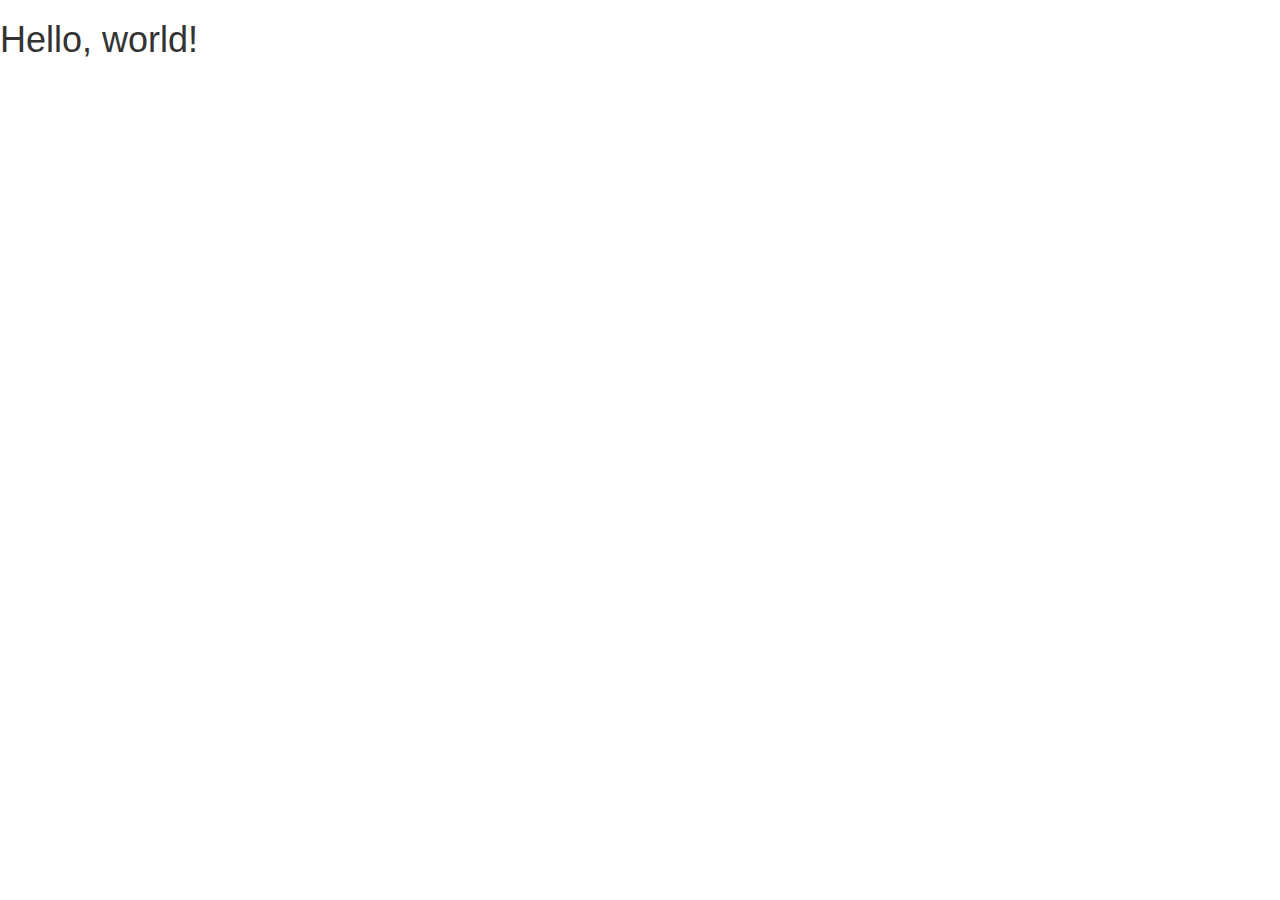
<file: index.html>
<!DOCTYPE html>
<html lang="en">
  <head>
    <meta charset="utf-8">
    <meta http-equiv="X-UA-Compatible" content="IE=edge">
    <meta name="viewport" content="width=device-width, initial-scale=1">
    <!-- The above 3 meta tags *must* come first in the head; any other head content must come *after* these tags -->
    <title>Bootstrap 101 Template</title>

    <!-- Bootstrap -->
    <link href="css/bootstrap.min.css" rel="stylesheet">

    <!-- HTML5 shim and Respond.js for IE8 support of HTML5 elements and media queries -->
    <!-- WARNING: Respond.js doesn't work if you view the page via file:// -->
    <!--[if lt IE 9]>
      <script src="https://oss.maxcdn.com/html5shiv/3.7.2/html5shiv.min.js"></script>
      <script src="https://oss.maxcdn.com/respond/1.4.2/respond.min.js"></script>
    <![endif]-->
  </head>
  <body>
    <h1>Hello, world!</h1>

    <!-- jQuery (necessary for Bootstrap's JavaScript plugins) -->
    <script src="https://ajax.googleapis.com/ajax/libs/jquery/1.11.3/jquery.min.js"></script>
    <!-- Include all compiled plugins (below), or include individual files as needed -->
    <script src="js/bootstrap.min.js"></script>
  </body>
</html>
</file>
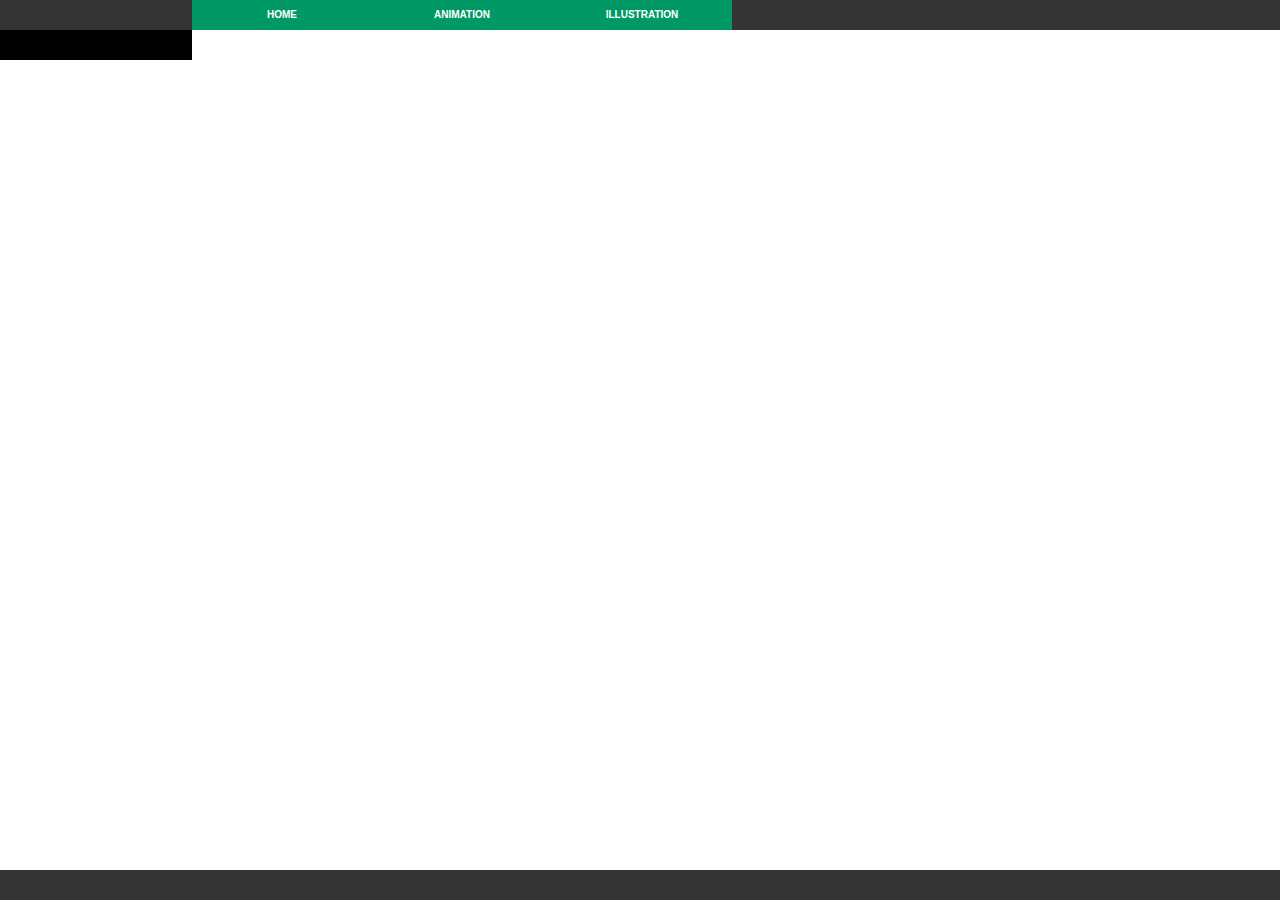
<file: Illustration.html>
<!DOCTYPE html>
<html lang="en">
  <head>
    <meta charset="utf-8">
    <meta http-equiv="X-UA-Compatible" content="IE=edge">
    <meta name="viewport" content="width=device-width, initial-scale=1">
    <!-- The above 3 meta tags *must* come first in the head; any other head content must come *after* these tags -->
<title>James Robbins - Illustration</title>

   

    <!-- Bootstrap -->
    <link href="css/bootstrap.min.css" rel="stylesheet">

<link href="css/blog.css" rel="stylesheet">


    <!-- HTML5 shim and Respond.js for IE8 support of HTML5 elements and media queries -->
    <!-- WARNING: Respond.js doesn't work if you view the page via file:// -->
    <!--[if lt IE 9]>
      <script src="https://oss.maxcdn.com/html5shiv/3.7.2/html5shiv.min.js"></script>
      <script src="https://oss.maxcdn.com/respond/1.4.2/respond.min.js"></script>
    <![endif]-->
  </head>
  <body>

<div id="header">
<p>Available for Commissions Call: 951-255-9723</p>
</div>

</hr>







<div id="leftsidebar">
</div>


<div id="nav">
<ul class="nav">
<li><a href="index.html" class="nav">Home</a></li>  <li><a href="Animations.html" class="nav">Animation</a></li>  <li><a href="Illustration.html" class="nav">Illustration</a></li> 
</ul>
</div>

<div id="rightsidebar">
</div>





<div id="footer">
</div>

  </body>
</html>
</file>
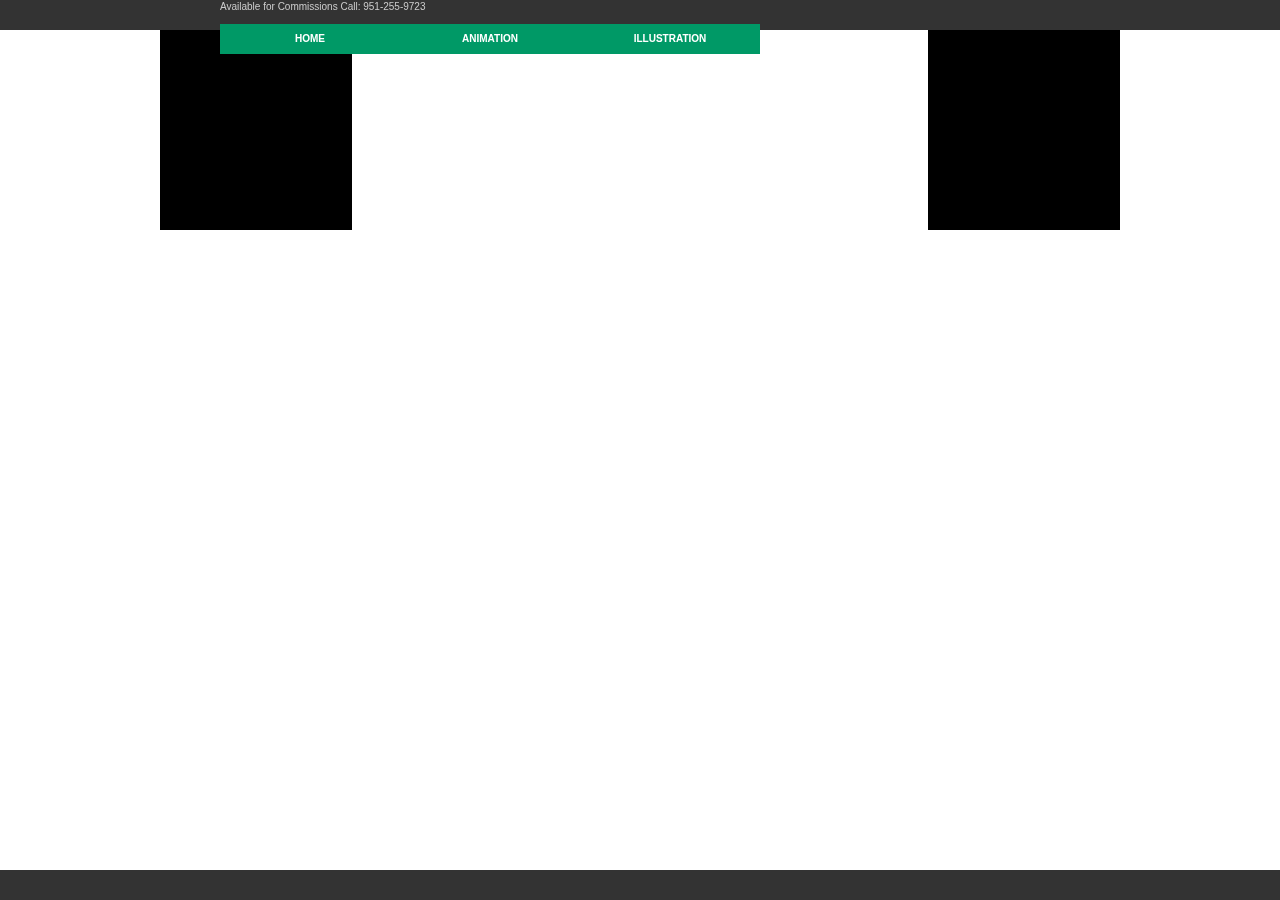
<file: Template.html>
<!DOCTYPE html>

<html lang="en">
<head>
    <meta charset="utf-8">
    <meta content="IE=edge" http-equiv="X-UA-Compatible">
    <meta content="width=device-width, initial-scale=1" name="viewport">
    <!-- The above 3 meta tags *must* come first in the head; any other head content must come *after* these tags -->

    <title>James Robbins - Animations</title><!-- Bootstrap -->
    <link href="css/bootstrap.min.css" rel="stylesheet">
    <link href="css/blog.css" rel="stylesheet">
    <!-- HTML5 shim and Respond.js for IE8 support of HTML5 elements and media queries -->
    <!-- WARNING: Respond.js doesn't work if you view the page via file:// -->
    <!--[if lt IE 9]>
      <script src="https://oss.maxcdn.com/html5shiv/3.7.2/html5shiv.min.js"></script>
      <script src="https://oss.maxcdn.com/respond/1.4.2/respond.min.js"></script>
    <![endif]-->
</head>

<body>
    <div id="wrapper">
        <div id="header">
            <p>Available for Commissions Call: 951-255-9723</p>
            <div id="nav">    
                <ul class="nav">
                    <li>
                        <a class="nav" href="index.html">Home</a>
                    </li>

                    <li>
                        <a class="nav" href="Animations.html">Animation</a>
                    </li>

                    <li>
                        <a class="nav" href="Illustration.html">Illustration</a>
                    </li>
                </ul>
            </div>
        </div>
        <div id="mainbody" class="clearfix">
            <div id="middle">
                
                   
                </div>
            </div>
        </div>
    </div>
     <div id="footer"></div>
</body>
</html>
</file>
<file: css/blog.css>
/*
 * Globals
 */
body {
    font:100%/1.4 Verdana,Arial,Helvetica,sans-serif;
    background-color:#FFF;
    background-repeat:space;
    margin:0;
    padding:0;
    color:#0
}

h1,.h1,h2,.h2,h3,.h3,h4,.h4,h5,.h5,h6,.h6 {
    margin-top:0;
    font-family:"Helvetica Neue",Helvetica,Arial,sans-serif;
    font-weight:400;
    color:#333
}

/*
 * Override Bootstrap's default container.
 */
@media (min-width: 1200px) {
.container {
    width:970px
}
}

/*
 * Masthead for nav
 */
.blog-masthead {
    background-color:#428bca;
    -webkit-box-shadow:inset 0 -2px 5px rgba(0,0,0,.1);
    box-shadow:inset 0 -2px 5px rgba(0,0,0,.1)
}

/* Nav links */
.blog-nav-item {
    position:relative;
    display:inline-block;
    padding:10px;
    font-weight:500;
    color:#cdddeb
}

.blog-nav-item:hover,.blog-nav-item:focus {
    color:#fff;
    text-decoration:none
}

/* Active state gets a caret at the bottom */
.blog-nav .active {
    color:#fff
}

.blog-nav .active:after {
    position:absolute;
    bottom:0;
    left:50%;
    width:0;
    height:0;
    margin-left:-5px;
    vertical-align:middle;
    content:" ";
    border-right:5px solid transparent;
    border-bottom:5px solid;
    border-left:5px solid transparent
}

/*
 * Blog name and description
 */
.blog-header {
    padding-top:20px;
    padding-bottom:20px
}

.blog-title {
    margin-top:30px;
    margin-bottom:0;
    font-size:60px;
    font-weight:400
}

.blog-description {
    font-size:20px;
    color:#999
}

/*
 * Main column and sidebar layout
 */
.blog-main {
    font-size:18px;
    line-height:1.5
}

/* Sidebar modules for boxing content */
.sidebar-module {
    padding:15px;
    margin:0 -15px 15px
}

.sidebar-module-inset {
    padding:15px;
    background-color:#f5f5f5;
    border-radius:4px
}

.sidebar-module-inset p:last-child,.sidebar-module-inset ul:last-child,.sidebar-module-inset ol:last-child {
    margin-bottom:0
}

/* Pagination */
.pager {
    margin-bottom:60px;
    text-align:left
}

.pager > li > a {
    width:140px;
    padding:10px 20px;
    text-align:center;
    border-radius:30px
}

/*
 * Blog posts
 */
.blog-post {
    margin-bottom:60px
}

.blog-post-title {
    margin-bottom:5px;
    font-size:40px
}

.blog-post-meta {
    margin-bottom:20px;
    color:#999
}

/*
 * Footer
 */
.blog-footer {
    padding:40px 0;
    color:#999;
    text-align:center;
    background-color:#f9f9f9;
    border-top:1px solid #e5e5e5
}

.blog-footer p:last-child {
    margin-bottom:0
}

.blogbox {
    height:800px;
    overflow:scroll;
    line-height:3em;
    padding-top:100px
}

#header {
    background-color:#333;
    text-align:inherit;
    position:fixed;
    top:0;
    left:0;
    height:30px;
    width:100%;
    color:#CCC;
    padding-bottom:2px;
    padding-left:220px
}

#rightsidebar {
    background-color:#000;
    width:192px;
    height:100%;
    float:left;
    padding:15px
    /*min-height: 120vh;*/
}

#leftsidebar {
    background-color:#000;
    width:192px;
    float:left;
    padding:15px;
    height:100%
    /*  min-height: 120vh;*/
}

#footer {
    width:100%;
    height:30px;
    background-color:#333;
    bottom:0;
    position:fixed
}

.nav li {
}

li {
    float:left;
    display:inline
}

.nav:link,.nav:visited {
    display:inline-block;
    width:180px;
    font-weight:700;
    color:#FFF;
    background-color:#096;
    text-align:center;
    padding:8px;
    text-decoration:none;
    text-transform:uppercase
}

.nav:hover,.nav:active {
    background-color:#096;
    color:#000
}

/*#nav {
  position:fixed;
  display:inline-block;
  top: 20px;
}*/
.videos {
    padding:50px;
    display:inline-block;
    width:430px;
    height:340px
}

#wrapper {
    position:relative;
    width:960px;
    margin-left:auto;
    margin-right:auto;
    box-sizing:border-box;
}

#mainbody {
    background-color:#000;
    padding-top:30px;
}

#middle {
    width:576px;
    background-color:#FFF;
    margin:0 192px;
    min-height:200px;
}

/*https://css-tricks.com/snippets/css/clear-fix/*/
.clearfix:after {
     visibility: hidden;
     display: block;
     font-size: 0;
     content: " ";
     clear: both;
     height: 0;
     }
.clearfix { display: inline-block; }
/* start commented backslash hack \*/
* html .clearfix { height: 1%; }
.clearfix { display: block; }
/* close commented backslash hack */
</file>
